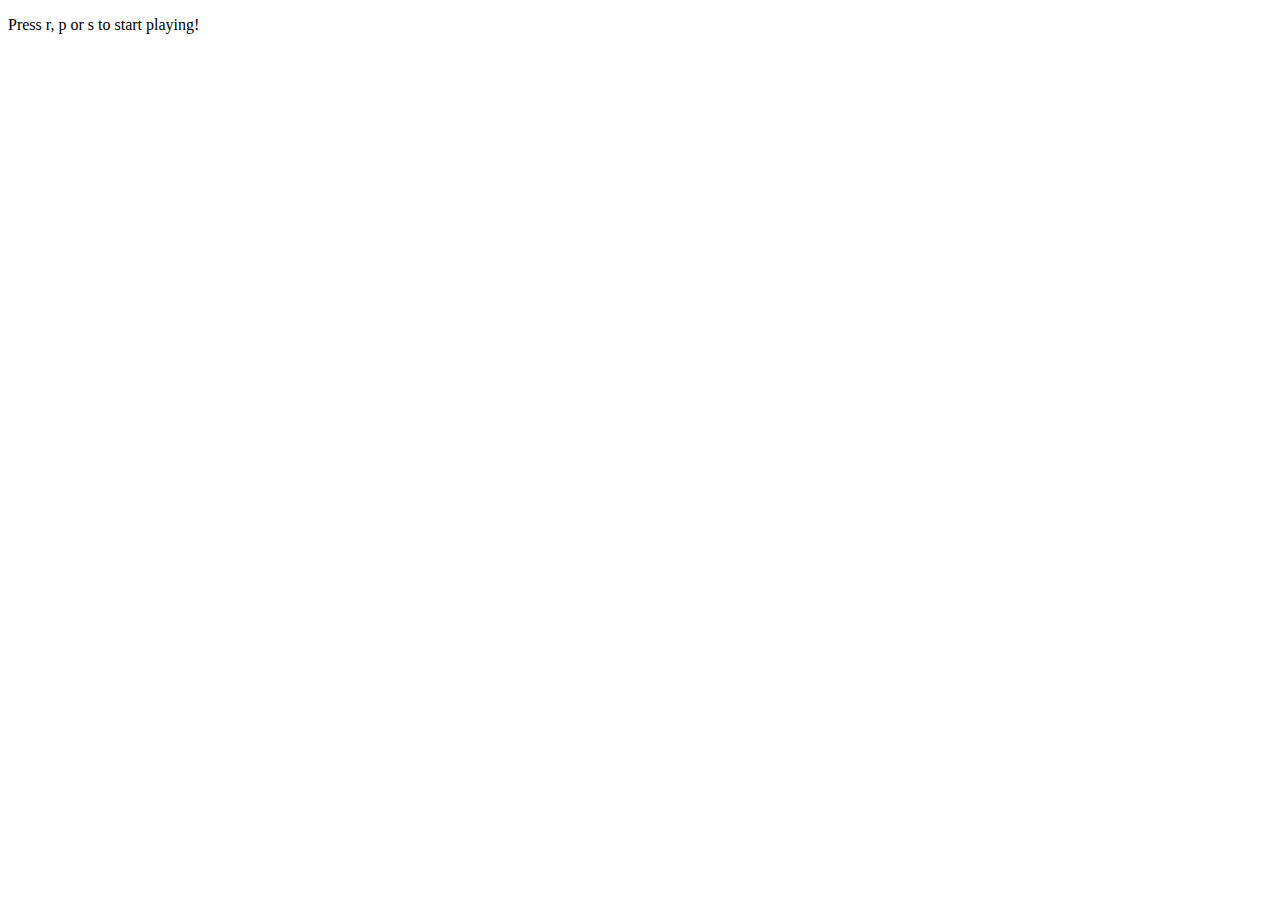
<file: rps.html>
<!DOCTYPE html>
<html lang="en-us">

<head>
  <meta charset="UTF-8">
  <title>Rock Paper Scissors Part 7</title>
</head>

<body>

  <div>
    <p id="directions-text">Press r, p or s to start playing!</p>
    <p id="userchoice-text"></p>
    <p id="computerchoice-text"></p>
    <p id="wins-text"></p>
    <p id="losses-text"></p>
    <p id="ties-text"></p>
  </div>

  <script type="text/javascript">
    // Creates an array that lists out all of the options (Rock, Paper, or Scissors).
    var computerChoices = ["r", "p", "s"];

    // Creating variables to hold the number of wins, losses, and ties. They start at 0.
    var wins = 0;
    var losses = 0;
    var ties = 0;

    // Create variables that hold references to the places in the HTML where we want to display things.
    var directionsText = document.getElementById("directions-text");
    var userChoiceText = document.getElementById("userchoice-text");
    var computerChoiceText = document.getElementById("computerchoice-text");
    var winsText = document.getElementById("wins-text");
    var lossesText = document.getElementById("losses-text");
    var tiesText = document.getElementById("ties-text");

    // This function is run whenever the user presses a key.
    document.onkeyup = function(event) {

      // Determines which key was pressed.
      var userGuess = event.key;
  
      // Randomly chooses a choice from the options array. This is the Computer's guess.
      var computerGuess = computerChoices[Math.floor(Math.random() * computerChoices.length)];

      // Reworked our code from last step to use "else if" instead of lots of if statements.
console.log(userGuess);
      // This logic determines the outcome of the game (win/loss/tie), and increments the appropriate number
      if ((userGuess === "r") || (userGuess === "p") || (userGuess === "s")) {

        if ((userGuess === "r" && computerGuess === "s") ||
          (userGuess === "s" && computerGuess === "p") || 
          (userGuess === "p" && computerGuess === "r")) {
          wins++;
        } else if (userGuess === computerGuess) {
          ties++;
        } else {
          losses++;
        }

        // Hide the directions
        directionsText.textContent = "";

        // Display the user and computer guesses, and wins/losses/ties.
        userChoiceText.textContent = "You chose: " + userGuess;
        computerChoiceText.textContent = "The computer chose: " + computerGuess;
        winsText.textContent = "wins: " + wins;
        lossesText.textContent = "losses: " + losses;
        tiesText.textContent = "ties: " + ties;
console.log(userGuess);
      }
    };
  </script>

</body>

</html>
</file>
